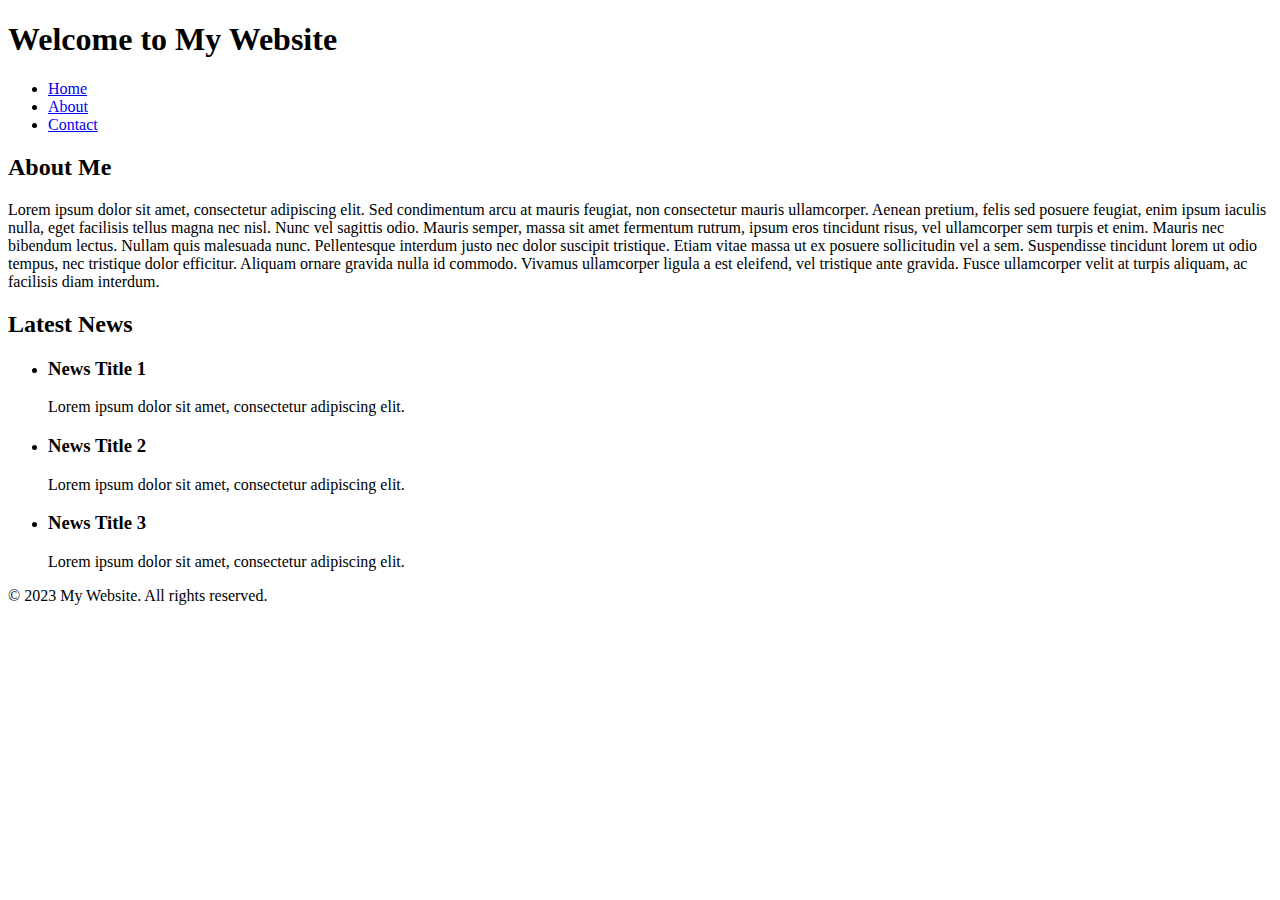
<file: home.html>
<!DOCTYPE html>
<html>
<head>
  <title>My Website</title>
  <link rel="stylesheet" href="styles.css">
</head>
<body>
  <header>
    <h1>Welcome to My Website</h1>
    <nav>
      <ul>
        <li><a href="home.html" class="active">Home</a></li>
        <li><a href="about.html">About</a></li>
        <li><a href="contact.html">Contact</a></li>
      </ul>
    </nav>
  </header>

  <main>
    <section>
      <h2>About Me</h2>
      <p>Lorem ipsum dolor sit amet, consectetur adipiscing elit. Sed condimentum arcu at mauris feugiat, non consectetur mauris ullamcorper. Aenean pretium, felis sed posuere feugiat, enim ipsum iaculis nulla, eget facilisis tellus magna nec nisl. Nunc vel sagittis odio. Mauris semper, massa sit amet fermentum rutrum, ipsum eros tincidunt risus, vel ullamcorper sem turpis et enim. Mauris nec bibendum lectus. Nullam quis malesuada nunc. Pellentesque interdum justo nec dolor suscipit tristique. Etiam vitae massa ut ex posuere sollicitudin vel a sem. Suspendisse tincidunt lorem ut odio tempus, nec tristique dolor efficitur. Aliquam ornare gravida nulla id commodo. Vivamus ullamcorper ligula a est eleifend, vel tristique ante gravida. Fusce ullamcorper velit at turpis aliquam, ac facilisis diam interdum.</p>
    </section>

    <section>
      <h2>Latest News</h2>
      <ul>
        <li>
          <h3>News Title 1</h3>
          <p>Lorem ipsum dolor sit amet, consectetur adipiscing elit.</p>
        </li>
        <li>
          <h3>News Title 2</h3>
          <p>Lorem ipsum dolor sit amet, consectetur adipiscing elit.</p>
        </li>
        <li>
          <h3>News Title 3</h3>
          <p>Lorem ipsum dolor sit amet, consectetur adipiscing elit.</p>
        </li>
      </ul>
    </section>
  </main>

  <footer>
    <p>&copy; 2023 My Website. All rights reserved.</p>
  </footer>
</body>
</html>
</file>
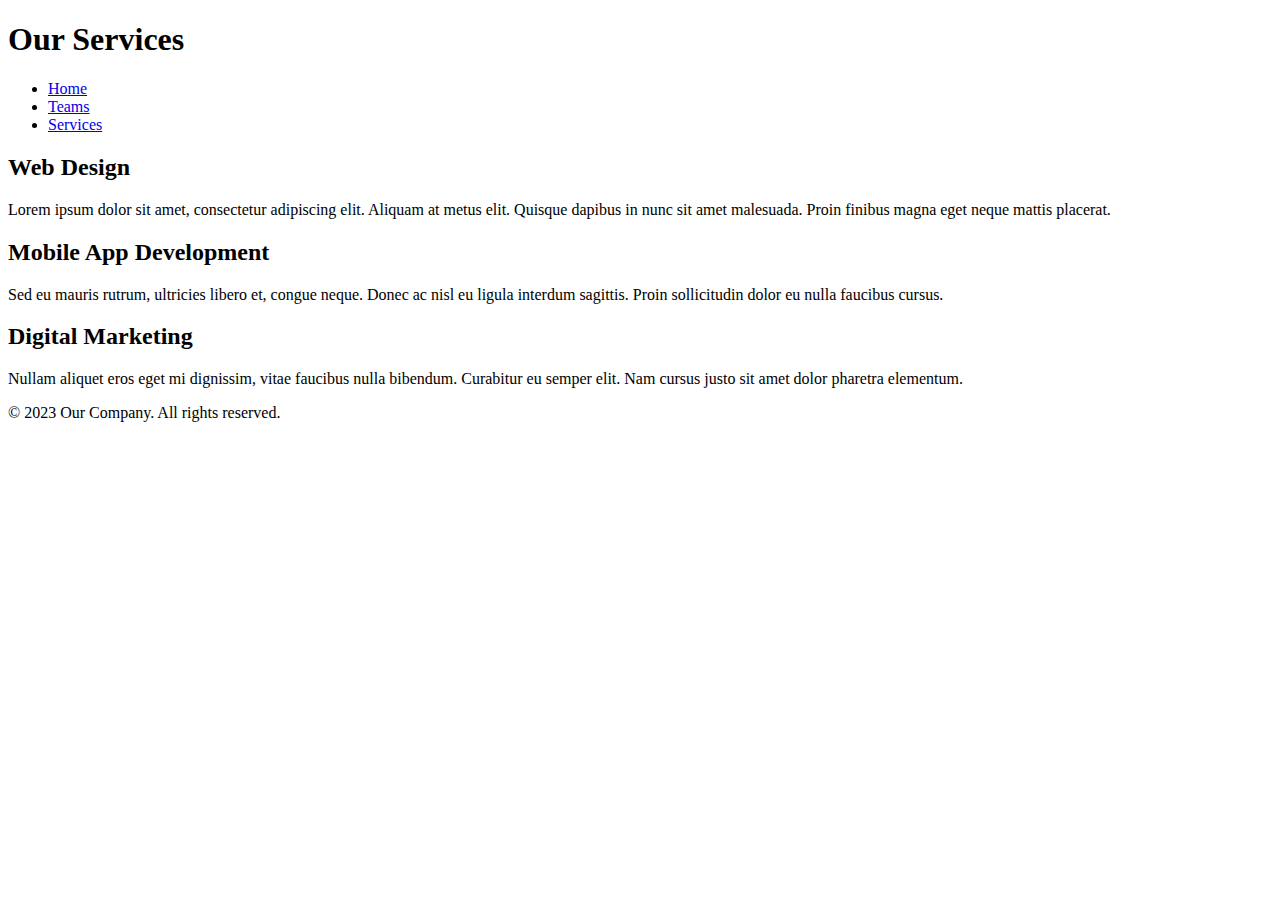
<file: services.html>
<!DOCTYPE html>
<html>
<head>
  <title>Our Services</title>
  <link rel="stylesheet" href="styles.css">
</head>
<body>
  <header>
    <h1>Our Services</h1>
    <nav>
      <ul>
        <li><a href="index.html">Home</a></li>
        <li><a href="team.html">Teams</a></li>
        <li><a href="services.html" class="active">Services</a></li>
      </ul>
    </nav>
  </header>

  <main>
    <section>
      <h2>Web Design</h2>
      <p>Lorem ipsum dolor sit amet, consectetur adipiscing elit. Aliquam at metus elit. Quisque dapibus in nunc sit amet malesuada. Proin finibus magna eget neque mattis placerat.</p>
    </section>

    <section>
      <h2>Mobile App Development</h2>
      <p>Sed eu mauris rutrum, ultricies libero et, congue neque. Donec ac nisl eu ligula interdum sagittis. Proin sollicitudin dolor eu nulla faucibus cursus.</p>
    </section>

    <section>
      <h2>Digital Marketing</h2>
      <p>Nullam aliquet eros eget mi dignissim, vitae faucibus nulla bibendum. Curabitur eu semper elit. Nam cursus justo sit amet dolor pharetra elementum.</p>
    </section>
  </main>

  <footer>
    <p>&copy; 2023 Our Company. All rights reserved.</p>
  </footer>
</body>
</html>
</file>
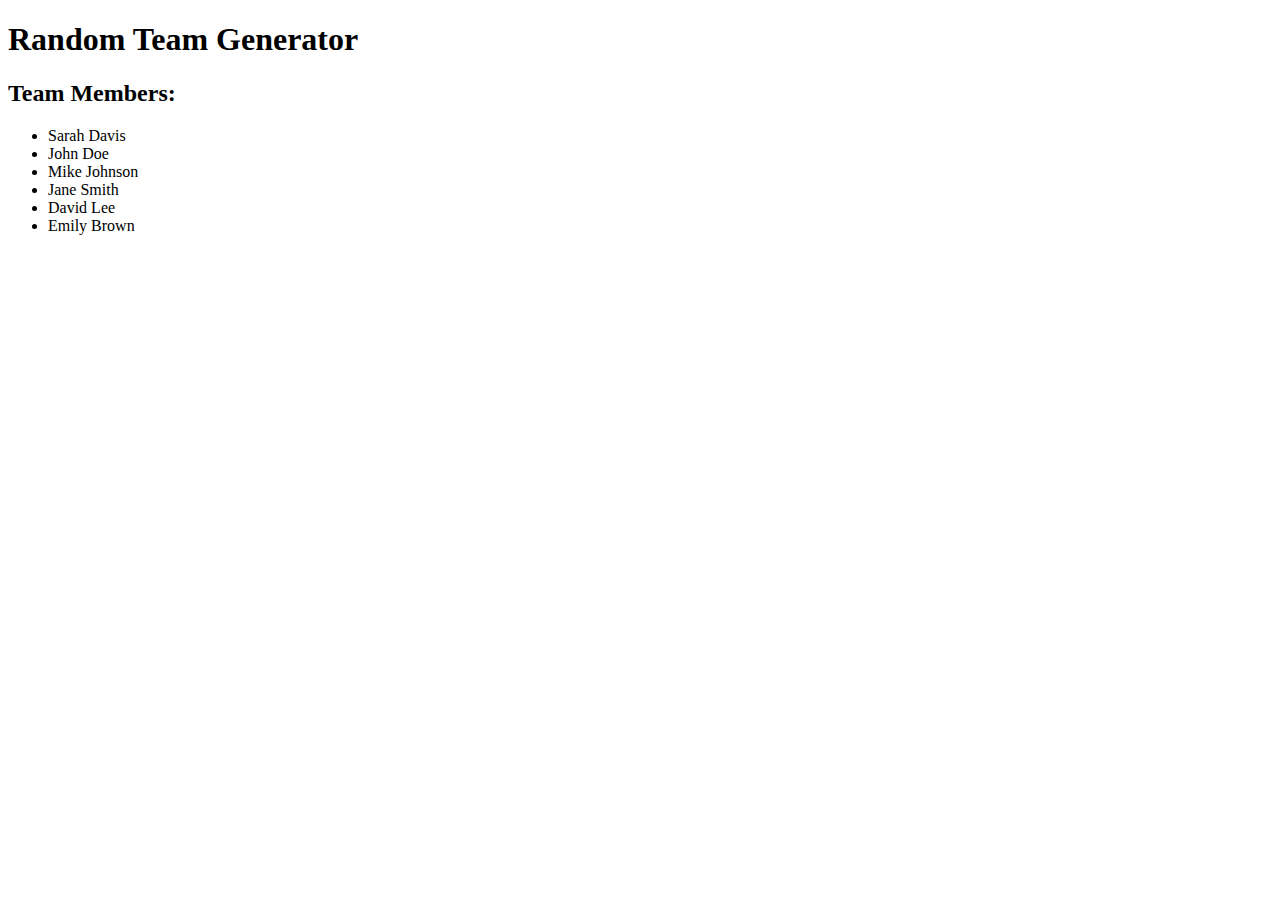
<file: team.html>
<!DOCTYPE html>
<html>
<head>
  <title>Random Team</title>
</head>
<body>
  <h1>Random Team Generator</h1>

  <h2>Team Members:</h2>
  <ul id="team-list"></ul>

  <script>
    // Array of team member names
    var teamMembers = [
      "John Doe",
      "Jane Smith",
      "Mike Johnson",
      "Emily Brown",
      "David Lee",
      "Sarah Davis"
    ];

    // Function to generate random team members
    function generateRandomTeam() {
      var teamList = document.getElementById("team-list");
      teamList.innerHTML = ""; // Clear previous list

      // Shuffle the teamMembers array
      var shuffledMembers = teamMembers.slice();
      for (var i = shuffledMembers.length - 1; i > 0; i--) {
        var j = Math.floor(Math.random() * (i + 1));
        var temp = shuffledMembers[i];
        shuffledMembers[i] = shuffledMembers[j];
        shuffledMembers[j] = temp;
      }

      // Add shuffled team members to the list
      for (var i = 0; i < shuffledMembers.length; i++) {
        var li = document.createElement("li");
        li.textContent = shuffledMembers[i];
        teamList.appendChild(li);
      }
    }

    // Call the function to generate the initial team
    generateRandomTeam();
  </script>
</body>
</html>
</file>
<file: styles.css>
.container{
  display: flex;
  flex-direction: row;
  align-items: center;
  margin-bottom: 20px;
  padding: 10px;
}
.item {
    display: flex;
    flex-direction: column-reverse;
    align-items: center;
    margin-bottom: 20px;
    border: 2px solid black;
    padding: 10px;
    margin-left: 5px;
  }

  .item img {
    width: 300px;
    height: 400px;
  }

  .item .content {
    text-align: justify;
  }
 
  @media screen and (max-width: 768px) {
    .container{
      display: flex;
      align-items: center;
      justify-content: center;
      flex-direction: column;
    }

    .item {
      display: flex;
      flex-direction: column-reverse;
      align-items: center;
      margin-bottom: 20px;
      border: 2px solid rgb(189, 29, 29);
      padding: 10px;
      margin-left: 5px;
    }
  
    .item img {
      width: 90%;
      height: 100px;
    }
  
    .item .content {
      text-align: justify;
    }
  }
</file>
